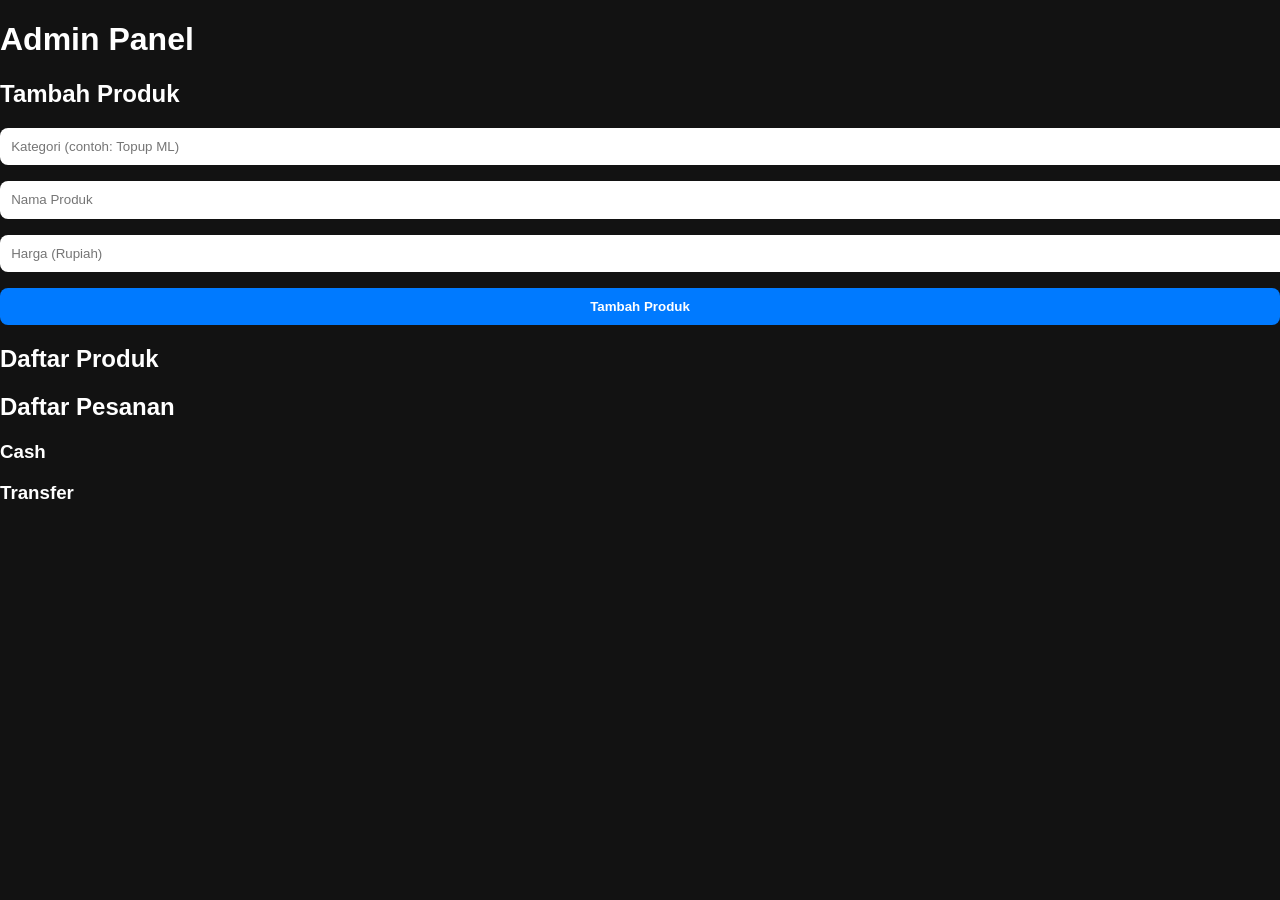
<file: admin.html>
<!DOCTYPE html>
<html lang="en">
<head>
  <meta charset="UTF-8" />
  <meta name="viewport" content="width=device-width, initial-scale=1.0"/>
  <title>Admin Panel - RDVault</title>
  <link rel="stylesheet" href="style.css" />
</head>
<body>
  <div class="container">
    <h1>Admin Panel</h1>
    <div class="section">
      <h2>Tambah Produk</h2>
      <input type="text" id="category" placeholder="Kategori (contoh: Topup ML)" />
      <input type="text" id="name" placeholder="Nama Produk" />
      <input type="number" id="price" placeholder="Harga (Rupiah)" />
      <button id="addProduct">Tambah Produk</button>
    </div>
    <div class="section">
      <h2>Daftar Produk</h2>
      <div id="productList"></div>
    </div>
    <div class="section">
      <h2>Daftar Pesanan</h2>
      <h3>Cash</h3>
      <ul id="orderListCash"></ul>
      <h3>Transfer</h3>
      <ul id="orderListTransfer"></ul>
    </div>
  </div>
  <script src="admin.js"></script>
</body>
</html>
</file>
<file: style.css>
body {
  font-family: 'Segoe UI', sans-serif;
  background-color: #121212;
  color: white;
  margin: 0;
  padding: 0;
}

header {
  background: #0b0b0b;
  padding: 1rem;
  text-align: center;
}

.logo {
  height: 80px;
}

main {
  padding: 1.5rem;
  max-width: 800px;
  margin: auto;
}

section {
  margin-bottom: 2rem;
  background: #1f1f1f;
  padding: 1rem;
  border-radius: 12px;
  box-shadow: 0 0 10px rgba(0, 162, 255, 0.2);
}

input, select, button {
  display: block;
  width: 100%;
  margin-bottom: 1rem;
  padding: 0.7rem;
  border: none;
  border-radius: 8px;
}

button {
  background-color: #007aff;
  color: white;
  cursor: pointer;
  font-weight: bold;
  transition: background 0.3s;
}

button:hover {
  background-color: #005fc1;
}

.hidden {
  display: none;
}

ul {
  list-style: none;
  padding: 0;
}

ul li {
  background: #2a2a2a;
  padding: 0.5rem;
  margin-bottom: 0.5rem;
  border-left: 4px solid #007aff;
  border-radius: 6px;
}

#product-list div {
  margin-top: 1rem;
  padding: 1rem;
  background: #2d2d2d;
  border-left: 4px solid #007aff;
  border-radius: 6px;
}
</file>
